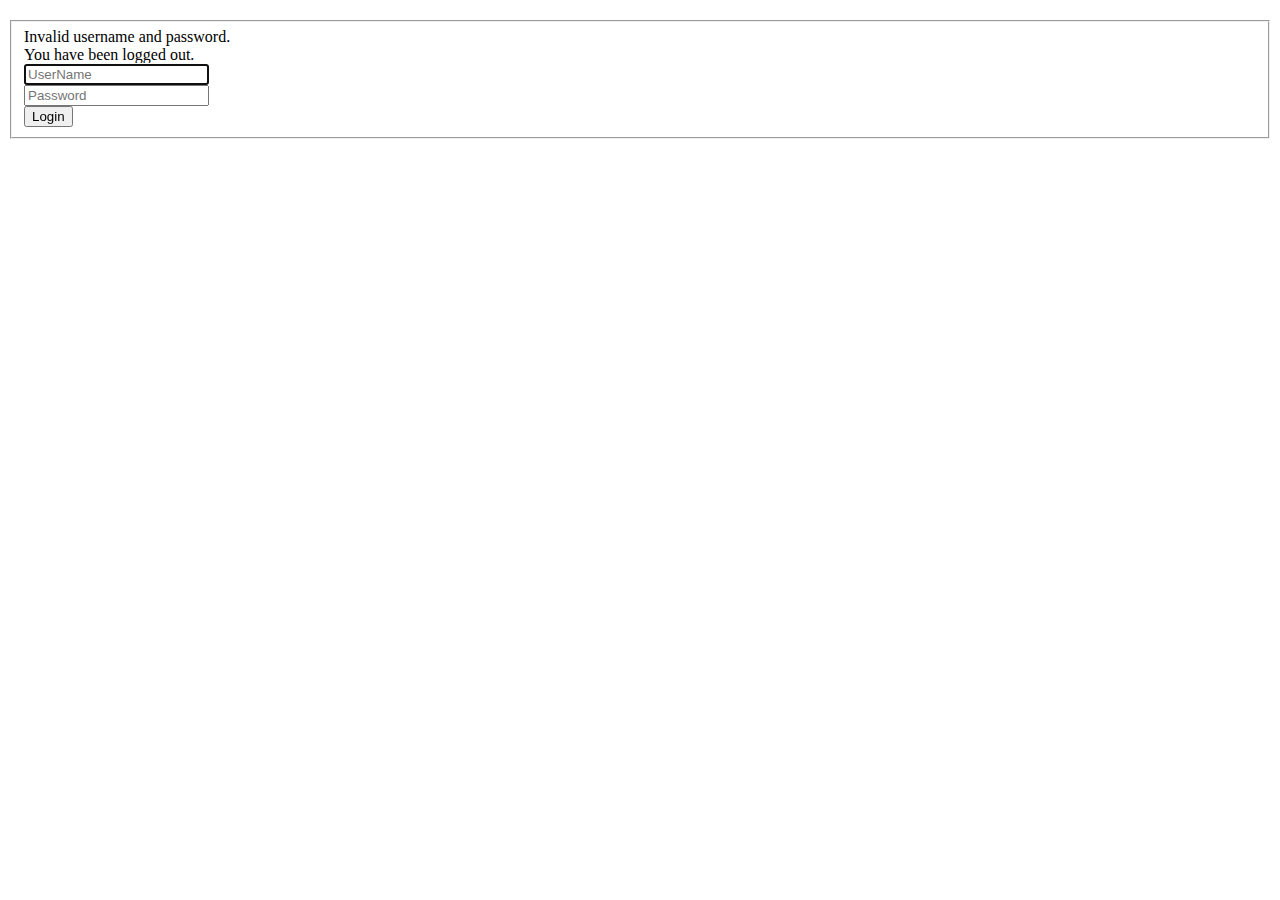
<file: containerizationOfJavaProject-Maven/src/main/resources/templates/login.html>
<!DOCTYPE html>
<html xmlns="http://www.w3.org/1999/xhtml" xmlns:th="http://www.thymeleaf.org">

<head>
    <div th:replace="/fragments/header :: header"/>
</head>

<body>

<div th:replace="/fragments/header :: navbar"/>

<div class="container">

    <div class="row" style="margin-top:20px">
        <div class="col-xs-12 col-sm-8 col-md-6 col-sm-offset-2 col-md-offset-3">
            <form th:action="@{/login}" method="post">
                <fieldset>

                    <div th:if="${param.error}">
                        <div class="alert alert-danger">
                            Invalid username and password.
                        </div>
                    </div>

                    <div th:if="${param.logout}">
                        <div class="alert alert-info">
                            You have been logged out.
                        </div>
                    </div>

                    <div class="form-group">
                        <input type="text" name="username" id="username" class="form-control input-lg"
                               placeholder="UserName" required="true" autofocus="true"/>
                    </div>

                    <div class="form-group">
                        <input type="password" name="password" id="password" class="form-control input-lg"
                               placeholder="Password" required="true"/>
                    </div>

                    <div class="row">
                        <div class="col-sm-3" style="float: none; margin: 0 auto;">
                            <input type="submit" class="btn btn-primary btn-block" value="Login"/>
                        </div>
                    </div>

                </fieldset>
            </form>
        </div>
    </div>

</div>

<div th:replace="/fragments/footer :: footer"/>

</body>
</html>
</file>
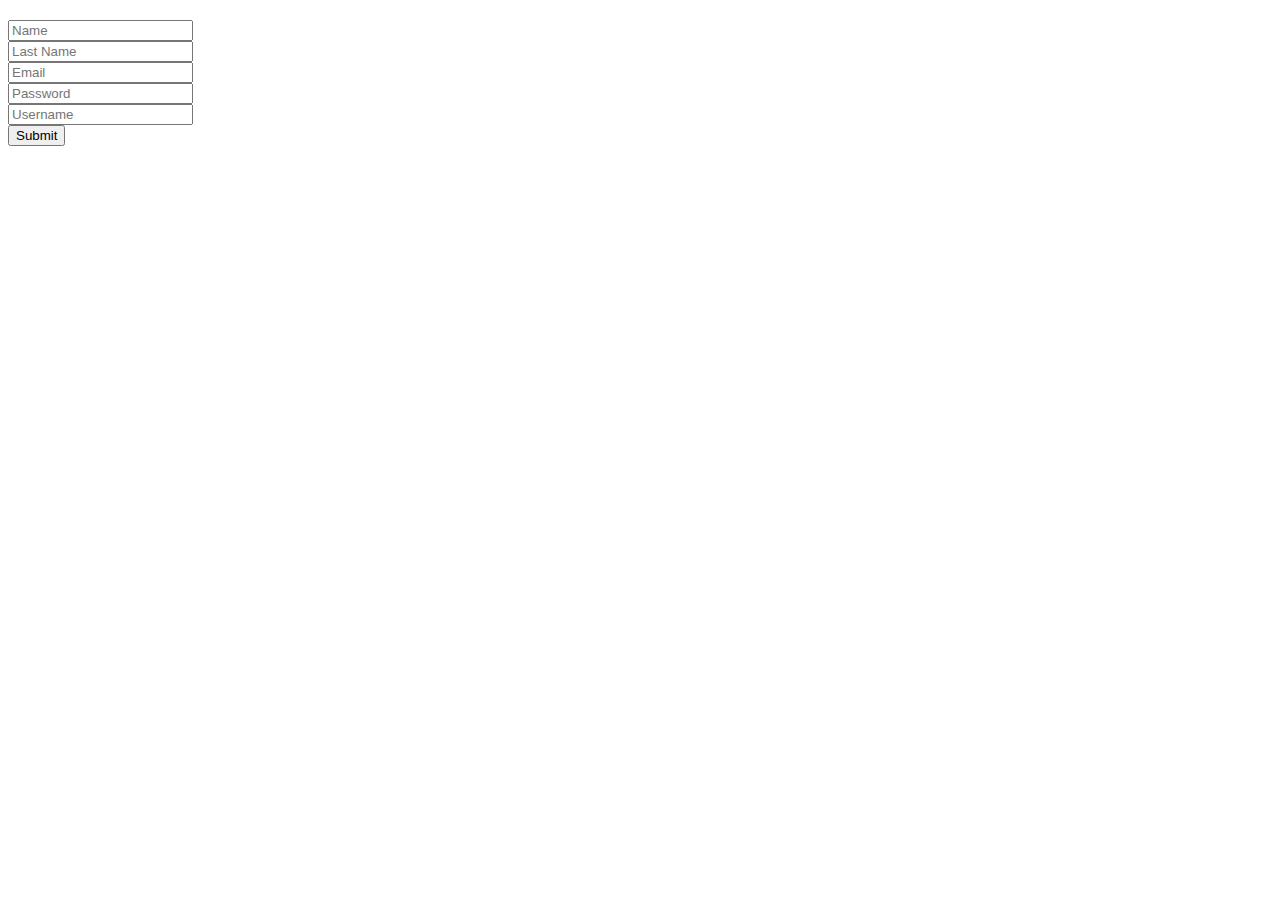
<file: containerizationOfJavaProject-Maven/src/main/resources/templates/registration.html>
<!DOCTYPE HTML>
<html xmlns:th="http://www.thymeleaf.org">

<head>
    <div th:replace="/fragments/header :: header"/>
</head>

<body>

<div th:replace="/fragments/header :: navbar"/>


<div class="container">

    <!--Show this info message only if registered successfully-->
    <div class="alert alert-info" th:if="${successMessage}" th:utext="${successMessage}"></div>

    <div class="row" style="margin-top:20px">
        <div class="col-xs-12 col-sm-8 col-md-6 col-sm-offset-2 col-md-offset-3">
            <form autocomplete="off" action="#" th:action="@{/registration}"
                  th:object="${user}" method="post" role="form">

                <div class="form-group">
                    <label th:if="${#fields.hasErrors('name')}" th:errors="*{name}"
                           class="alert alert-danger"></label>
                    <input type="text" th:field="*{name}" placeholder="Name"
                           class="form-control input-lg"/>
                </div>

                <div class="form-group">
                    <label th:if="${#fields.hasErrors('lastName')}" th:errors="*{lastName}"
                           class="alert alert-danger"></label>
                    <input type="text" th:field="*{lastName}" placeholder="Last Name"
                           class="form-control input-lg"/>
                </div>

                <div class="form-group">
                    <label th:if="${#fields.hasErrors('email')}" th:errors="*{email}"
                           class="alert alert-danger"></label>
                    <input type="text" th:field="*{email}" placeholder="Email"
                           class="form-control input-lg"/>
                </div>

                <div class="form-group">
                    <label th:if="${#fields.hasErrors('password')}" th:errors="*{password}"
                           class="alert alert-danger"></label>
                    <input type="password" th:field="*{password}" placeholder="Password"
                           class="form-control input-lg"/>
                </div>

                <div class="form-group">
                    <label th:if="${#fields.hasErrors('username')}" th:errors="*{username}"
                           class="alert alert-danger"></label>
                    <input type="text" th:field="*{username}" placeholder="Username"
                           class="form-control input-lg"/>
                </div>

                <div class="row">
                    <div class="col-sm-3" style="float: none; margin: 0 auto;">
                        <input type="submit" class="btn btn-primary btn-block" value="Submit"/>
                    </div>
                </div>

            </form>
        </div>
    </div>

</div>

<div th:replace="/fragments/footer :: footer"/>

</body>
</html>
</file>
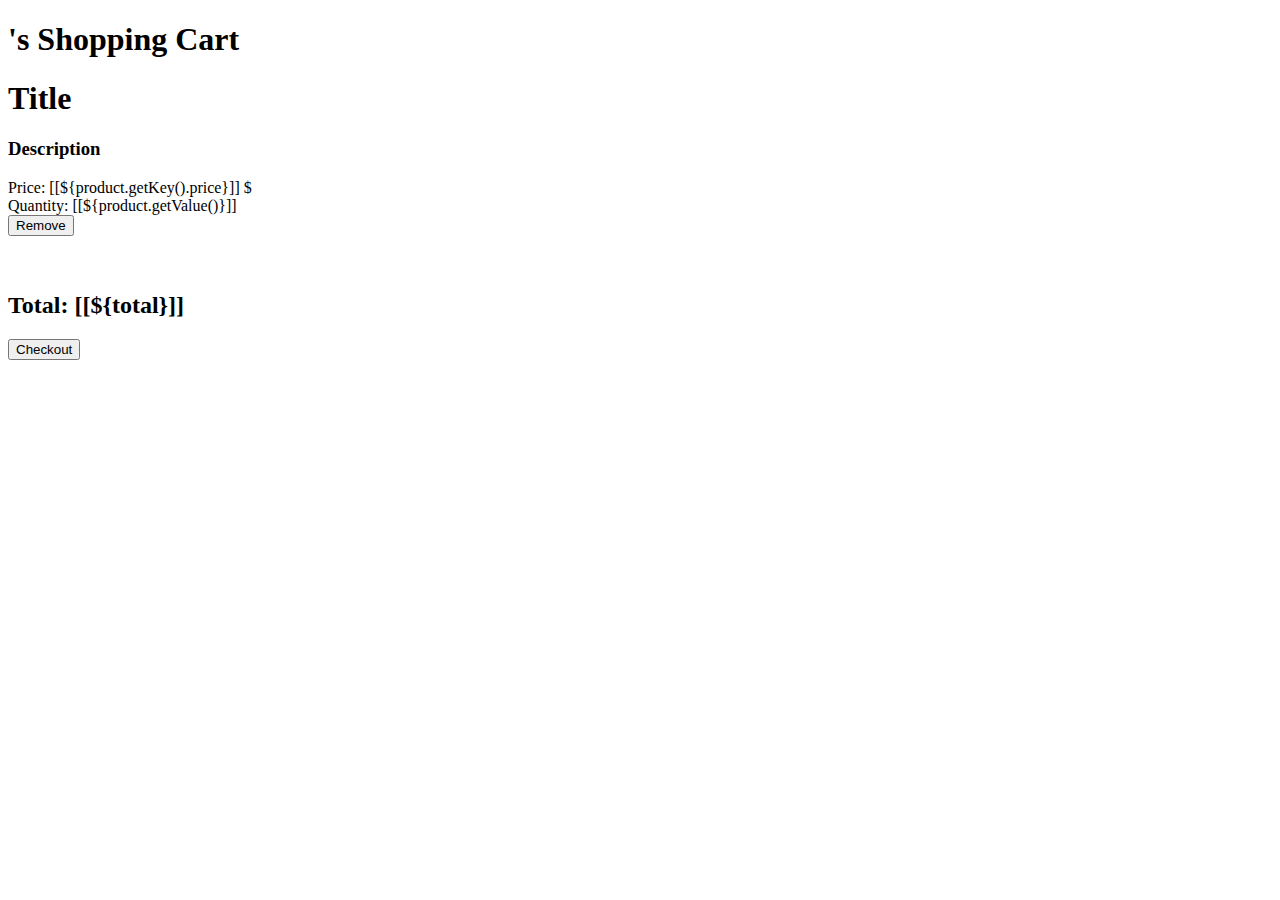
<file: containerizationOfJavaProject-Maven/src/main/resources/templates/shoppingCart.html>
<!DOCTYPE HTML>
<html xmlns:th="http://www.thymeleaf.org"
      xmlns:sec="http://www.thymeleaf.org/thymeleaf-extras-springsecurity4">

<head>
    <div th:replace="/fragments/header :: header"/>
</head>

<body>

<div th:replace="/fragments/header :: navbar"/>

<div class="container">

    <h1 class="jumbotron">
        <span sec:authentication="name"></span>'s Shopping Cart
    </h1>

    <div class="alert alert-info" th:if="${outOfStockMessage}" th:utext="${outOfStockMessage}"></div>

    <div class="panel-default well" th:each="product : ${products.entrySet()}">
        <div class="panel-heading">
            <h1><a th:text="${product.getKey().name}" th:href="@{'/product/' + ${product.getKey().id}}">Title</a></h1>
            <h3 th:text="${product.getKey().description}">Description</h3>
        </div>
        <div class="row panel-body">
            <div th:inline="text" class="col-md-2">Price: [[${product.getKey().price}]] $</div>
            <div th:inline="text" class="col-md-9">Quantity: [[${product.getValue()}]]</div>
            <a th:href="@{'/shoppingCart/removeProduct/{id}'(id=${product.getKey().id})}" class="col-md-1">
                <button type="button" class="btn btn-primary" th:text="Remove">Remove</button>
            </a>
        </div>
        <br></br>
    </div>

    <div class="row panel-body">
        <h2 class="col-md-11" th:inline="text">Total: [[${total}]]</h2>
        <a th:href="@{'/shoppingCart/checkout'}" class="col-md-1">
            <button type="button" class="btn btn-danger" th:text="Checkout">Checkout</button>
        </a>
    </div>

</div>

<div th:replace="/fragments/footer :: footer"/>

</body>
</html>
</file>
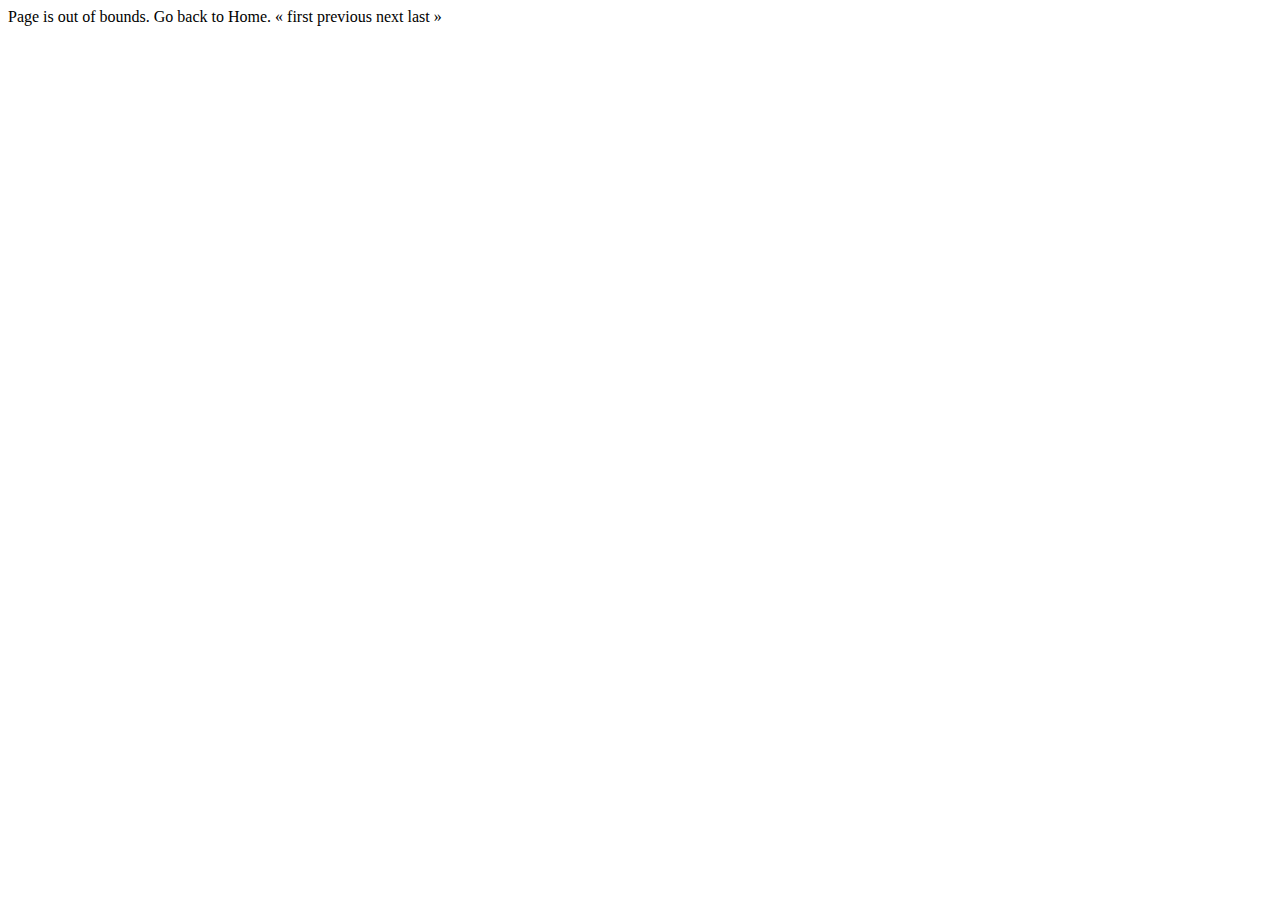
<file: containerizationOfJavaProject-Maven/src/main/resources/templates/fragments/pagination.html>
<html xmlns="http://www.w3.org/1999/xhtml" xmlns:th="http://www.thymeleaf.org">
<head>
</head>
<body>
<div th:fragment="pagination">

    <!-- Pagination -->
    <div class="pagination" th:with="baseUrl=${URLparameter}">
        <span th:if="${pager.indexOutOfBounds()}">
            Page is out of bounds. Go back to <a class="pageLink"
                                                 th:href="@{${baseUrl}(page=1)}">Home</a>.
        </span>

        <span th:unless="${pager.indexOutOfBounds()}">

            <span th:if="${pager.hasPrevious()}">
                <a class="pageLink"
                   th:href="@{${baseUrl}(page=1)}">&laquo; first</a>
                <a class="pageLink"
                   th:href="@{${baseUrl}(page=${pager.getPageIndex() - 1})}"> previous</a>
            </span>

            <span th:if="${pager.getTotalPages() != 1}"
                  th:text="'Page ' + ${pager.getPageIndex()} + ' of ' + ${pager.getTotalPages()} + '.'">
            </span>

            <span th:if="${pager.hasNext()}">
                <a class="pageLink"
                   th:href="@{${baseUrl}(page=${pager.getPageIndex() + 1})}">next</a>
                <a class="pageLink"
                   th:href="@{${baseUrl}(page=${pager.getTotalPages()})}">last &raquo;</a>
            </span>
        </span>
    </div>

</div>
</body>
</html>
</file>
